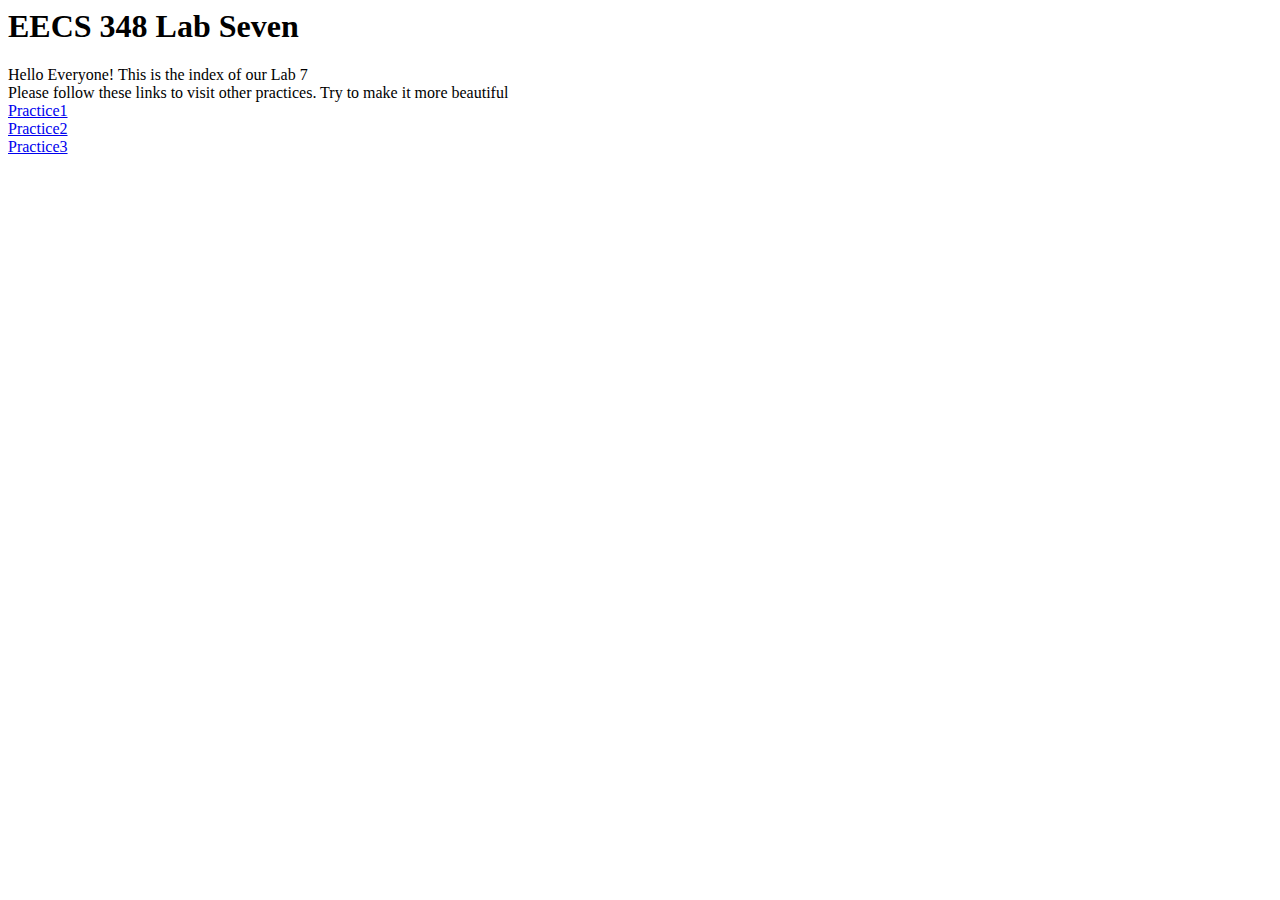
<file: Index.html>
﻿<html>
<head>
    <h1>EECS 348 Lab Seven</h1>
</head>
<body>
    Hello Everyone! This is the index of our Lab 7<br>
    Please follow these links to visit other practices. Try to make it more beautiful<br>
    <a href="practice1.html">Practice1</a> <br>
    <a href="practice2.html">Practice2</a> <br>
    <a href="practice3.html">Practice3</a> <br>
  
</body>
</html>
</file>
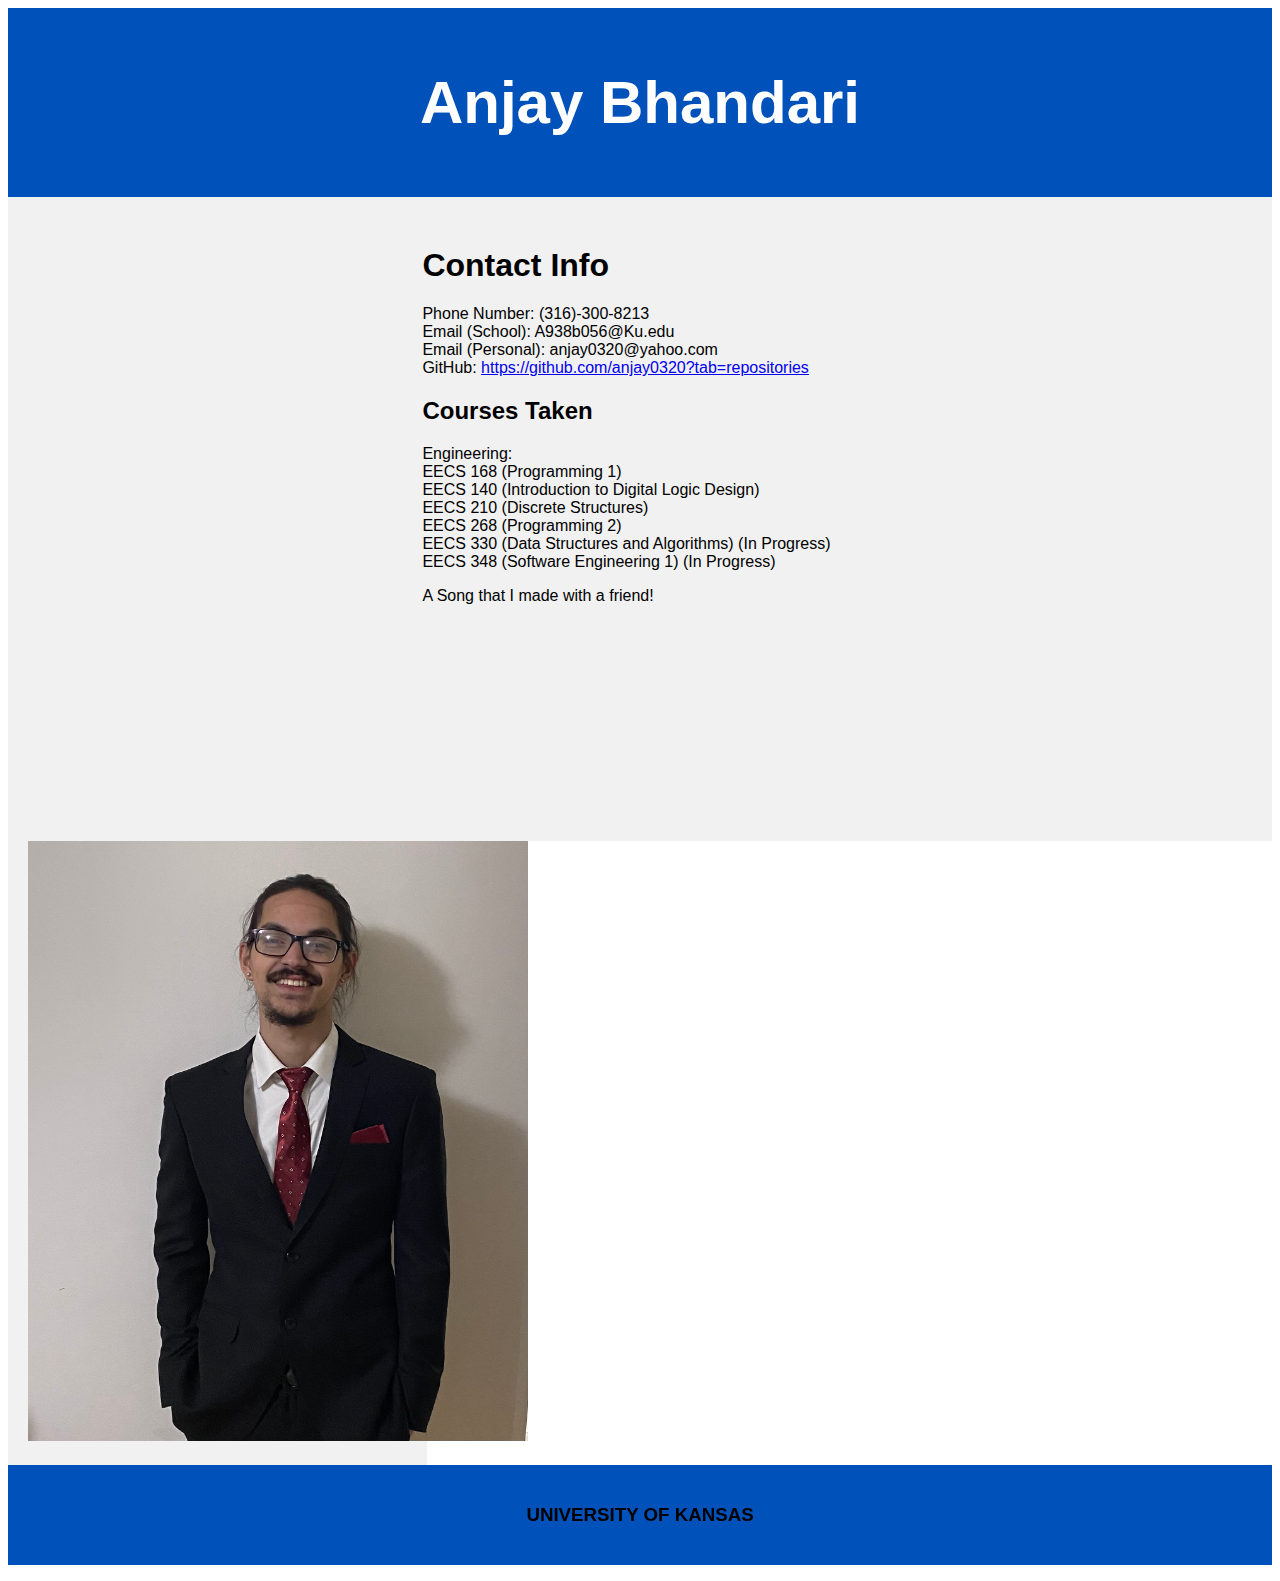
<file: practice1.html>
﻿<!DOCTYPE html>

<html lang="en" xmlns="http://www.w3.org/1999/xhtml">
<head>
    <meta charset="utf-8" />
    <title></title>
   
    <link rel="stylesheet" href="style1.css">
</head>
<body>
    
    <header>
        <h1>Anjay Bhandari</h1>
    </header>

    <article>
    
        <h1>Contact Info</h1>

        <p>
            Phone Number: (316)-300-8213 <br>
            Email (School): A938b056@Ku.edu<br>
            Email (Personal): anjay0320@yahoo.com<br>
            GitHub: <a href="https://github.com/anjay0320?tab=repositories"> https://github.com/anjay0320?tab=repositories</a>
        </p>

        <h2>Courses Taken</h2>
        <p>
            Engineering: <br/>
            EECS 168 (Programming 1)<br />
            EECS 140 (Introduction to Digital Logic Design)<br />
            EECS 210 (Discrete Structures) <br/>
            EECS 268 (Programming 2) <br />
            EECS 330 (Data Structures and Algorithms) (In Progress) <br />
            EECS 348 (Software Engineering 1) (In Progress) <br />

        </p>

        <p2> A Song that I made with a friend! <br /></p2>
        

        <iframe height="250" width="800"   src="https://www.youtube.com/embed/EyVjUN0fx1I" title="Lady" frameborder="0" allow="accelerometer; autoplay; clipboard-write; encrypted-media; gyroscope; picture-in-picture; web-share" allowfullscreen></iframe>

        
    </article>

  

    <section>
        <img src="Portrait.jpeg" width="500" height="600" />

    </section>

    <footer>
        <h3>UNIVERSITY OF KANSAS</h3>

    </footer>

    
    <p>
        
    </p>
</body>
</html>
</file>
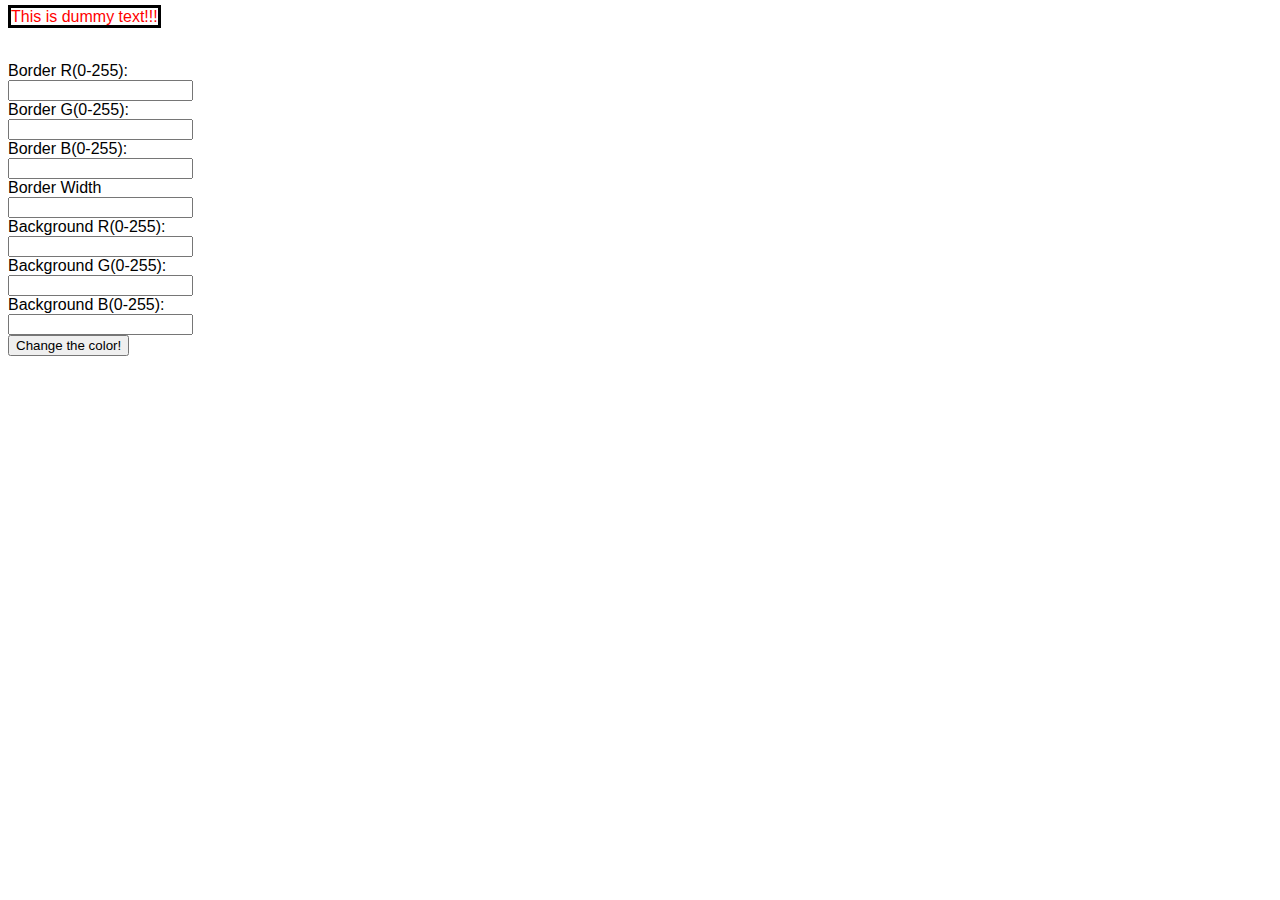
<file: practice2.html>
﻿<!DOCTYPE html>

<html lang="en" xmlns="http://www.w3.org/1999/xhtml">
<head>
    <meta charset="utf-8" />
    <title></title>
    <script src="main.js" type="text/javascript"></script>
    <link rel="stylesheet" href="style1.css">
</head>
<body>




    <form>
        <p1 id="textbox"> This is dummy text!!!</p1> <br /> <br/> <br/>

        <label for="border_r">Border R(0-255):</label><br>
        <input type="text" id="border_r" name="border_r"><br>

        <label for="border_g">Border G(0-255):</label><br>
        <input type="text" id="border_g" name="border_g"><br>

        <label for="border_b">Border B(0-255):</label><br>
        <input type="text" id="border_b" name="border_b"><br>

        <label for="border_width">Border Width</label><br>
        <input type="text" id="border_width" name="border_width" /><br>


        <label for="background_r">Background R(0-255):</label><br>
        <input type="text" id="background_r" name="background_r"><br>

        <label for="background_g">Background G(0-255):</label><br>
        <input type="text" id="background_g" name="background_g"><br>

        <label for="background_b">Background B(0-255):</label><br>
        <input type="text" id="background_b" name="background_b"><br>

        <button id="color_change_btn" onclick="change_text()" type="button">Change the color!</button>
    </form>

    



</body>
</html>
</file>
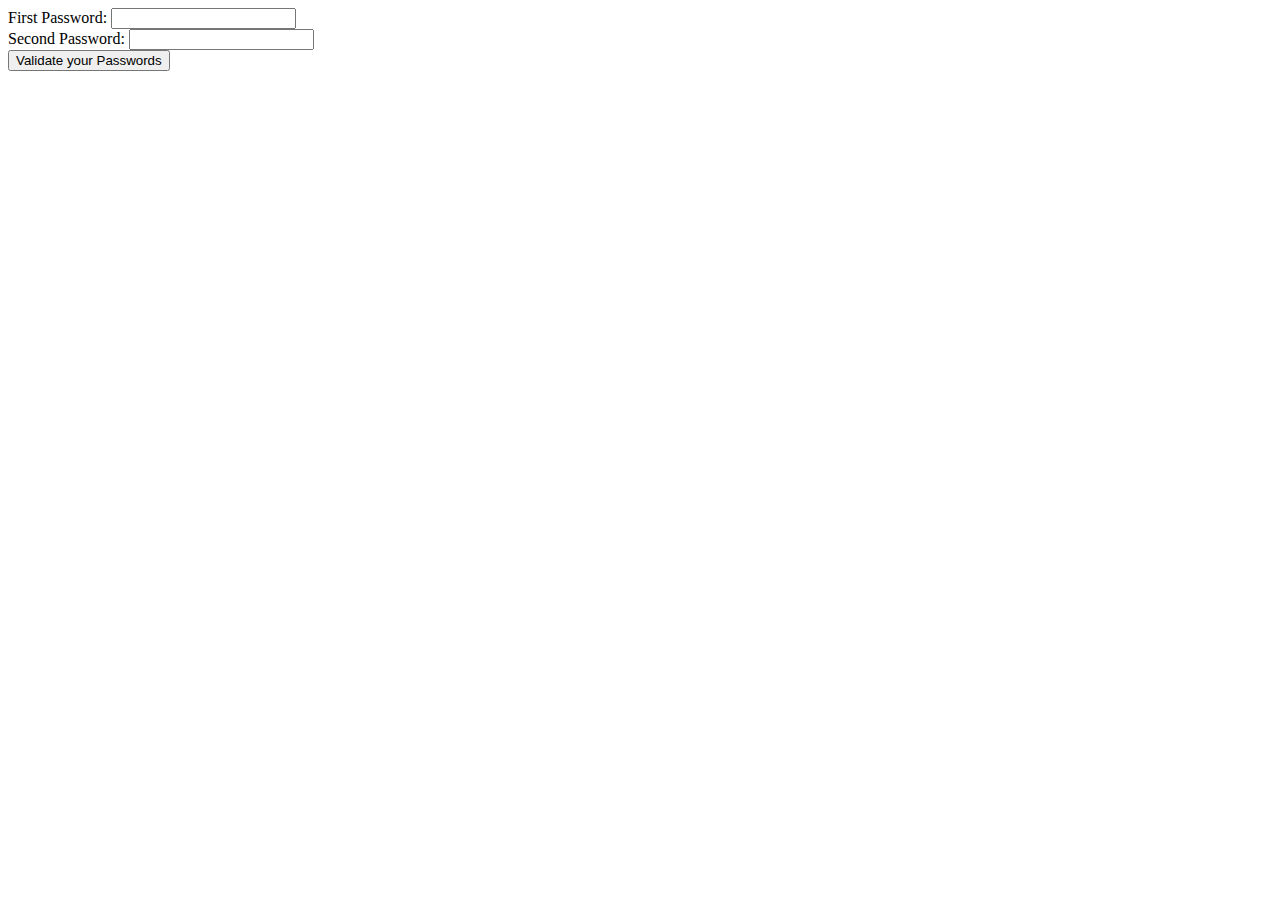
<file: practice3.html>
﻿<!DOCTYPE html>

<html lang="en" xmlns="http://www.w3.org/1999/xhtml">
<head>
    <meta charset="utf-8" />
    <title></title>
    <script src="main.js" type="text/javascript"></script>
</head>
<body>
    <form>
     
        <label for="first_pass">First Password:</label>
        <input type="text" id="first_pass" name="first_pass"><br>

        <label for="second_pass">Second Password:</label>
        <input type="text" id="second_pass" name="second_pass"><br>

        <button id="verifybtn" onclick="verify_password()" type="button">Validate your Passwords</button>
        </form>
</body>
</html>
</file>
<file: style1.css>
﻿body {
}

img {
    
    margin-top: 0px;
    margin-bottom: 0px;
    margin-right: 0px;
    margin-left: 0px;
    
}

p1 {
    border-width: 10px;
    border: solid;
    border-color: black;
    color: red;
}

h1 {
  
}


article {
    flex: 2;
    float: right;
    padding: 28px;
    width: 65%;
    background-color: #f1f1f1;
    max-height: 588px;
    display: inline;
}

aside {

    
}

section {
    background-color: #f1f1f1;
    padding: 20px;
    text-align: center;
    width: 30%;
    
}

body {
    font-family: Arial, Helvetica, sans-serif;
}




header {
    background-color: #0051ba;
    padding: 20px;
    text-align: center;
    font-size: 30px;
    color: White;
}





/* Style the footer */
footer {
    background-color: #0051ba;
    padding: 20px;
    text-align: center;
    color: Black;
}
</file>
